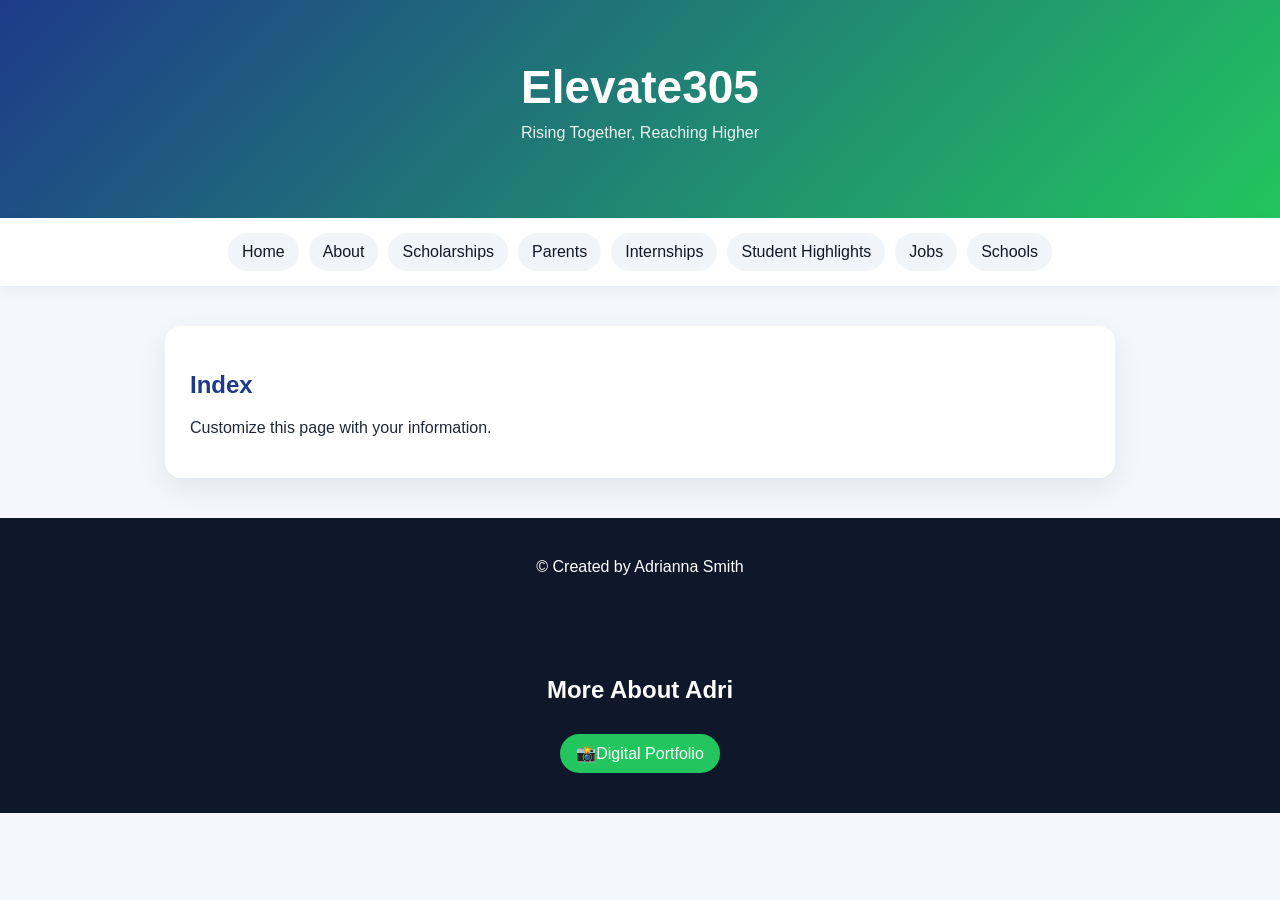
<file: index.html>
<html>
<head>
<link rel="stylesheet" href="style.css">
<title>Elevate305</title>
<meta charset="UTF-8">

<meta name="viewport" content="width=device-width, initial-scale=1.0">

<title>Florida Student Resource Hub</title>

<meta name="description" content="A Florida student resource hub connecting students with internships, schools, jobs, and support resources in one place. It also includes a space for digital portfolios.">

<meta name="author" content="Your Name">

<link rel="stylesheet" href="style.css">

<script type="application/ld+json">
{
"@context": "https://schema.org",
"@type": "WebSite",
"name": "Florida Student Resource Hub",
"url": "https://yourdomain.com",
"description": "A student resource hub that connects Florida students with internships, schools, jobs, and support resources, plus digital portfolio creation.",
"keywords": "Florida student resources, internships, jobs, schools, scholarships, digital portfolios",
"inLanguage": "en"
}
</script>
</head>

<meta name="viewport" content="width=device-width, initial-scale=1.0">
<meta charset="UTF-8">

<meta name="viewport" content="width=device-width, initial-scale=1.0">

<title>Your Name | Digital Portfolio</title>

<meta name="description" content="Student digital portfolio showcasing internships, projects, and achievements.">

<meta name="author" content="Your Name">

<link rel="stylesheet" href="style.css">

<body>

<header>
<h1>Elevate305</h1>
<p>Rising Together, Reaching Higher</p>
</header>

<nav>
<a href="index.html">Home</a>
<a href="about.html">About</a>
<a href="scholarships.html">Scholarships</a>
<a href="parents.html">Parents</a>
<a href="internships.html">Internships</a>
<a href="spotlight.html">Student Highlights</a>
<a href="jobs.html">Jobs</a>
<a href="schools.html">Schools</a>
</nav>

<section>
<div class="card">
<h2>Index</h2>
<p>Customize this page with your information.</p>
</div>
</section>

<footer>© Created by Adrianna Smith</footer>

<footer class="site-footer">
<h2>More About Adri</h2>

<a href="https://www.instagram.com/smith.adriii?igsh=MXJseWRtaXppcm5tMQ%3D%3D&utm_source=qr"
target="_blank"
class="portfolio-link">
📸Digital Portfolio
</a>
</footer>

</body>
</html>
</file>
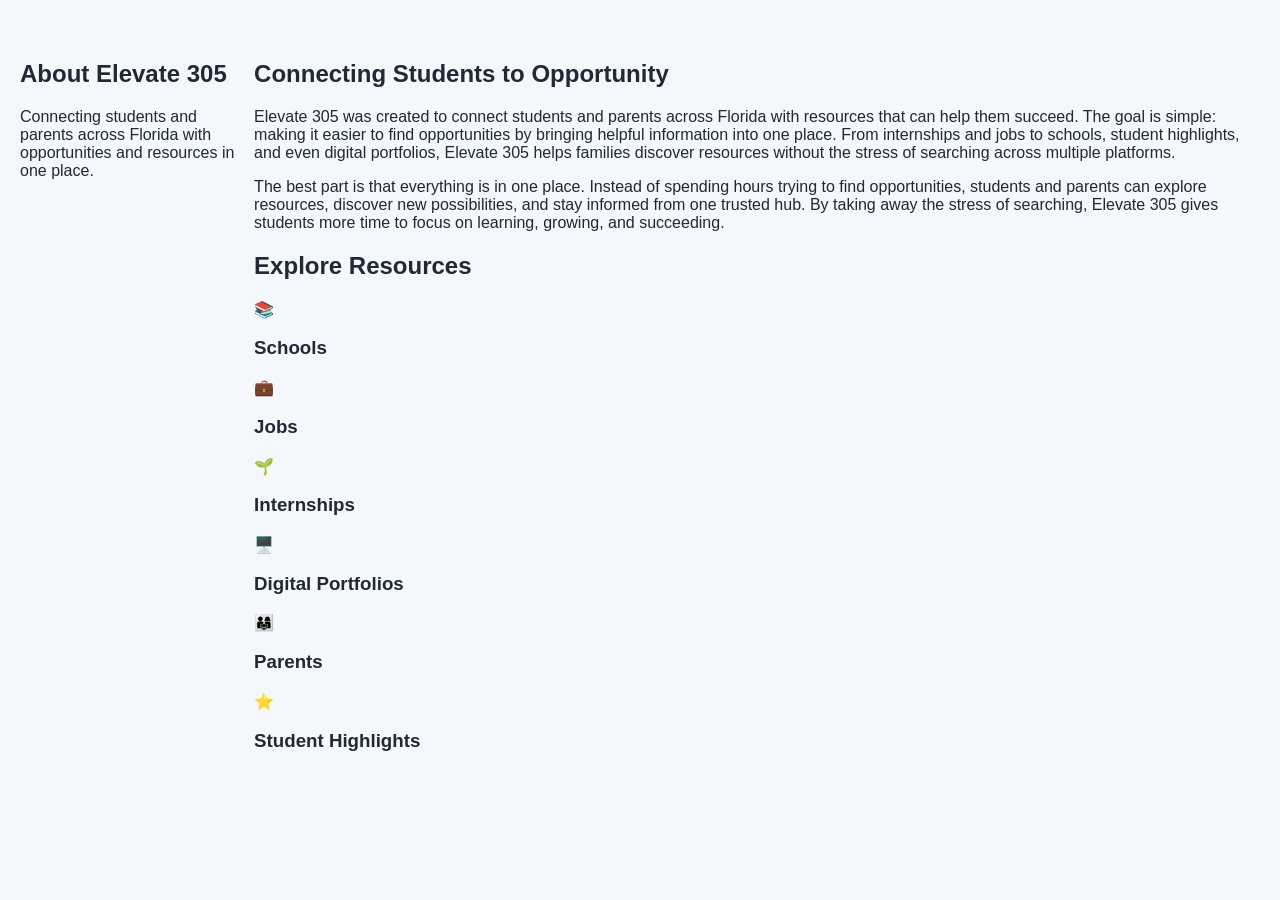
<file: about.html>
<!DOCTYPE html>
<html lang="en">
<head>
<meta charset="UTF-8">
<meta name="viewport" content="width=device-width, initial-scale=1.0">
<title>About Elevate 305</title>
<link rel="stylesheet" href="../style.css">
</head>
<body>
<section class="about-page">
<div class="about-hero">
<div class="hero-overlay">
<h1>About Elevate 305</h1>
<p>Connecting students and parents across Florida with opportunities and resources in one place.</p>
</div>
</div>

<div class="about-container">

<div class="about-text">
<h2>Connecting Students to Opportunity</h2>

<p>
Elevate 305 was created to connect students and parents across Florida
with resources that can help them succeed. The goal is simple:
making it easier to find opportunities by bringing helpful information
into one place. From internships and jobs to schools, student highlights,
and even digital portfolios, Elevate 305 helps families discover
resources without the stress of searching across multiple platforms.
</p>

<p>
The best part is that everything is in one place. Instead of spending
hours trying to find opportunities, students and parents can explore
resources, discover new possibilities, and stay informed from one trusted
hub. By taking away the stress of searching, Elevate 305 gives students
more time to focus on learning, growing, and succeeding.
</p>
</div>

<div class="resource-section">
<h2>Explore Resources</h2>

<div class="resource-grid">
<div class="resource-card">
<span>📚</span>
<h3>Schools</h3>
</div>

<div class="resource-card">
<span>💼</span>
<h3>Jobs</h3>
</div>

<div class="resource-card">
<span>🌱</span>
<h3>Internships</h3>
</div>

<div class="resource-card">
<span>🖥️</span>
<h3>Digital Portfolios</h3>
</div>

<div class="resource-card">
<span>👨‍👩‍👧</span>
<h3>Parents</h3>
</div>

<div class="resource-card">
<span>⭐</span>
<h3>Student Highlights</h3>
</div>
</div>
</div>

</div>
</section>
</body>
</html>
</file>
<file: style.css>
body {
margin: 0;
font-family: "Poppins", sans-serif;
background: #f4f7fb;
color: #1f2937;
}

/* HEADER */
header {
text-align: center;
padding: 60px 20px;
background: linear-gradient(135deg, #1e3a8a, #22c55e);
color: white;
}

header h1 {
margin: 0;
font-size: 46px;
}

header p {
margin-top: 10px;
opacity: 0.9;
}

/* NAV */
nav {
display: flex;
flex-wrap: wrap;
justify-content: center;
gap: 10px;
padding: 15px;
background: white;
position: sticky;
top: 0;
z-index: 1000;
box-shadow: 0 5px 15px rgba(0,0,0,0.05);
}

nav a {
text-decoration: none;
padding: 10px 14px;
border-radius: 999px;
background: #f1f5f9;
color: #111827;
font-weight: 500;
transition: 0.2s;
}

nav a:hover {
background: #1e3a8a;
color: white;
}

/* DASHBOARD GRID (THIS IS THE BIG CHANGE) */
section {
display: flex;
justify-content: center;
padding: 40px 20px;
}

/* CARD GRID LOOK */
.card {
background: white;
padding: 25px;
border-radius: 16px;
width: 100%;
max-width: 900px;
box-shadow: 0 10px 30px rgba(0,0,0,0.08);
}

/* ADD DASHBOARD “BLOCK STYLE” INSIDE CARD */
.card h2 {
color: #1e3a8a;
}

/* OPTIONAL GRID STYLE (if you add more cards later) */
.grid {
display: grid;
grid-template-columns: repeat(auto-fit, minmax(200px, 1fr));
gap: 15px;
margin-top: 20px;
}

.block {
background: #f8fafc;
padding: 15px;
border-radius: 12px;
border: 1px solid #e5e7eb;
transition: 0.2s;
}

.block:hover {
transform: translateY(-3px);
background: white;
box-shadow: 0 8px 20px rgba(0,0,0,0.06);
}

/* FOOTER */
footer {
text-align: center;
padding: 40px;
background: #0f172a;
color: white;
}

.portfolio-link {
display: inline-block;
margin-top: 10px;
padding: 10px 16px;
background: #22c55e;
color: white;
border-radius: 999px;
text-decoration: none;

/* ABOUT PAGE DESIGN */

.about-page {
background: #f7faf7;
min-height: 100vh;
font-family: Arial, sans-serif;
}

.about-hero {
background-image: url('https://images.unsplash.com/photo-1516979187457-637abb4f9353');
background-size: cover;
background-position: center;
height: 320px;
border-radius: 0 0 40px 40px;
overflow: hidden;
}

.hero-overlay {
background: rgba(75, 102, 70, 0.55);
height: 100%;
display: flex;
flex-direction: column;
justify-content: center;
align-items: center;
color: white;
text-align: center;
padding: 20px;
}

.hero-overlay h1 {
font-size: 3rem;
}

.hero-overlay p {
font-size: 1.1rem;
max-width: 600px;
}

.about-container {
max-width: 1000px;
margin: auto;
padding: 50px 20px;
}

.about-text {
background: white;
padding: 40px;
border-radius: 30px;
box-shadow: 0 4px 14px rgba(0,0,0,0.08);
}

.about-text h2 {
color: #4b6646;
text-align: center;
margin-bottom: 20px;
}

.about-text p {
color: #555;
line-height: 1.8;
}
body{backgrond: lightgreen !important;
</file>
